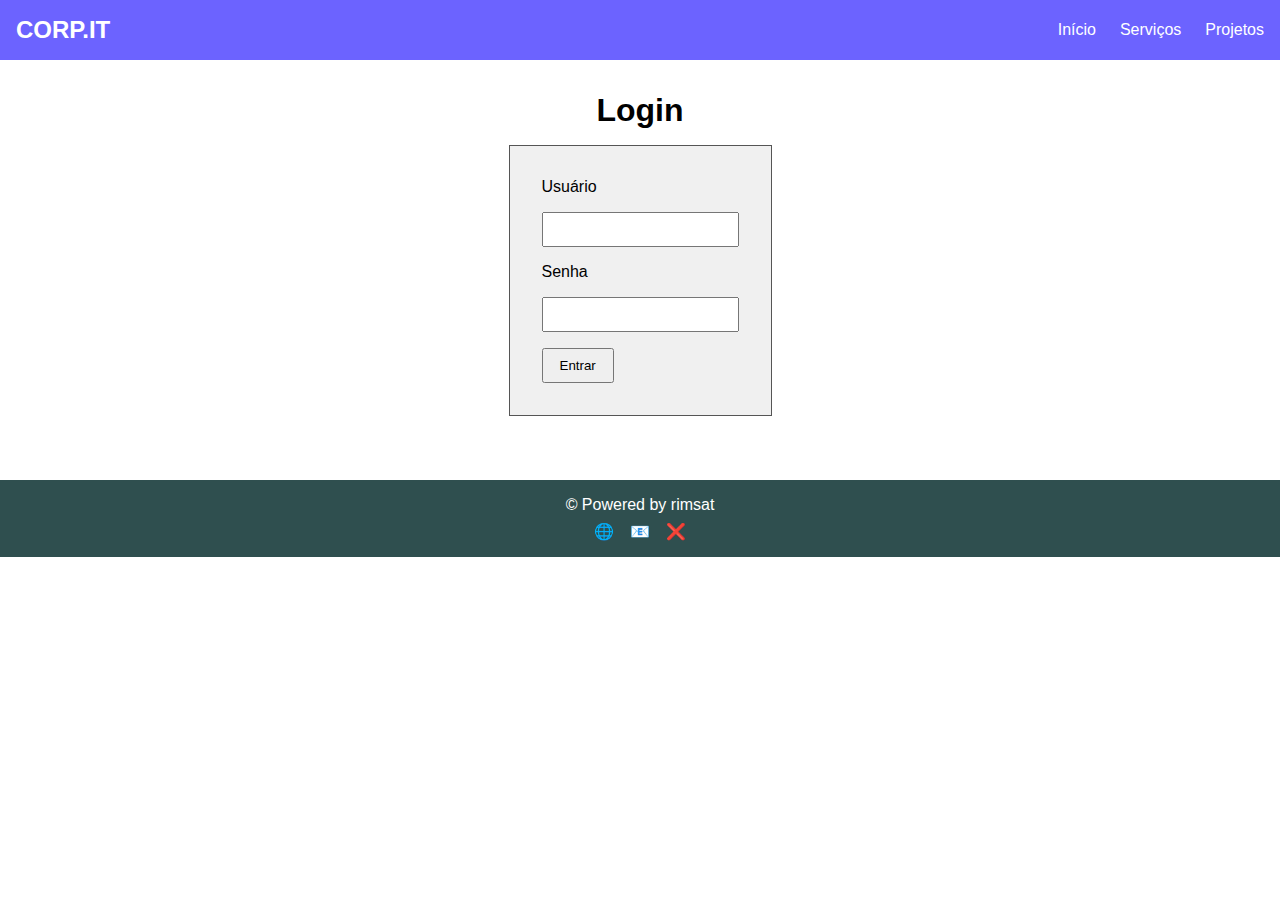
<file: index.html>
<!DOCTYPE html>
<html lang="pt-BR">
<head>
  <meta charset="UTF-8">
  <title>Login - CORP.IT</title>
  <link rel="stylesheet" href="css/estilo.css">
</head>
<body>

  <header>
    <div class="logo">CORP.IT</div>
    <nav>
      <ul>
        <li><a href="#">Início</a></li>
        <li><a href="#">Serviços</a></li>
        <li><a href="#">Projetos</a></li>
      </ul>
    </nav>
  </header>

  <main>
    <h1>Login</h1>
    <section class="login-box">
      <form id="loginForm">
        <label for="usuario">Usuário</label>
        <input type="text" id="usuario" name="usuario" required>

        <label for="senha">Senha</label>
        <input type="password" id="senha" name="senha" required>

        <button type="submit">Entrar</button>
      </form>
    </section>
  </main>

  <footer>
    <p>© Powered by rimsat</p>
    <div class="social-icons">
      <span>🌐</span>
      <span>📧</span>
      <span>❌</span>
    </div>
  </footer>

  <!-- Link para o JavaScript externo -->
  <script src="JS/script.js"></script>
</body>
</html>
</file>
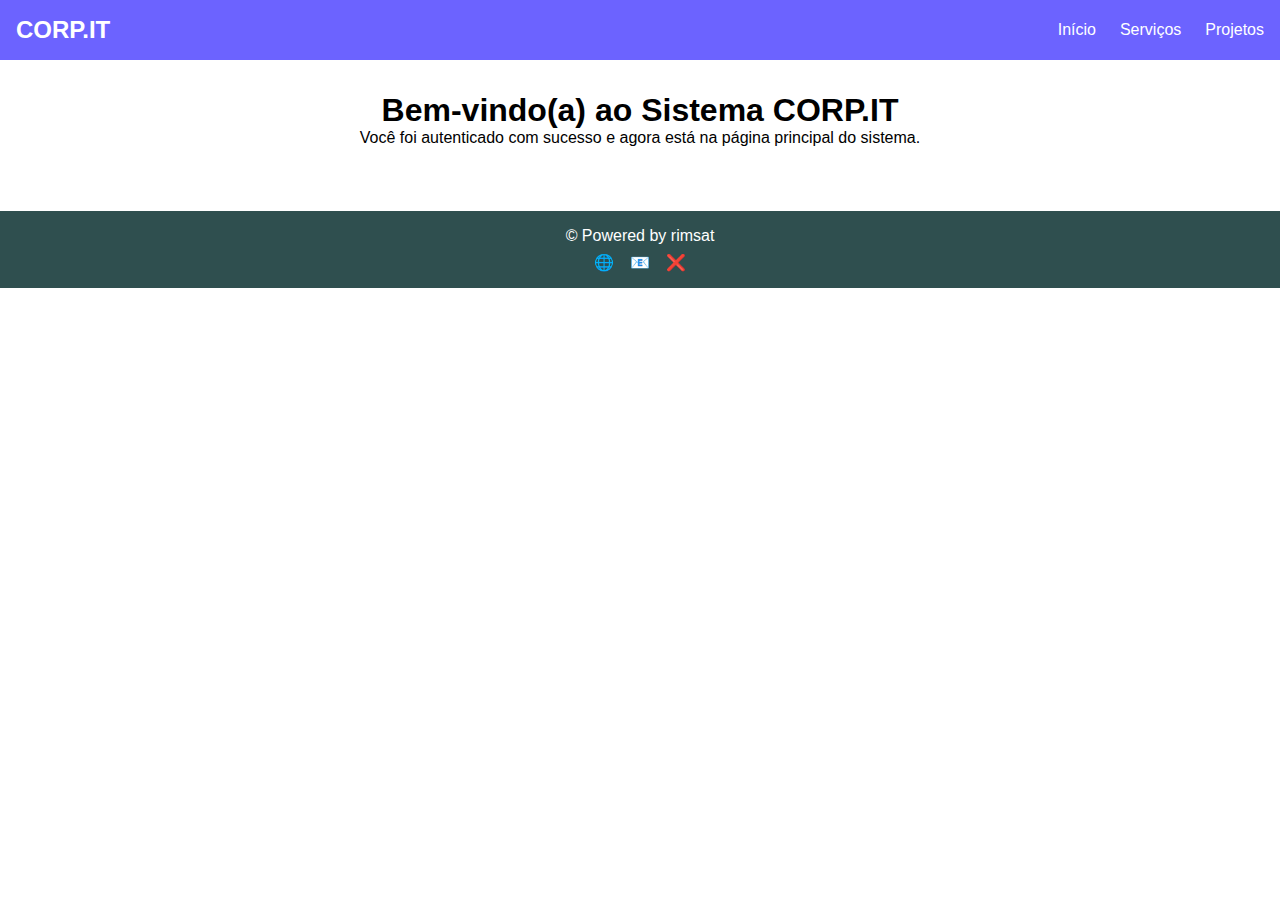
<file: principal.html>
<!DOCTYPE html>
<html lang="pt-BR">
<head>
  <meta charset="UTF-8">
  <title>Página Principal - CORP.IT</title>
  <link rel="stylesheet" href="css/estilo.css">
</head>
<body>

  <!-- Cabeçalho -->
  <header>
    <div class="logo">CORP.IT</div>
    <nav>
      <ul>
        <li><a href="#">Início</a></li>
        <li><a href="#">Serviços</a></li>
        <li><a href="#">Projetos</a></li>
      </ul>
    </nav>
  </header>

  <!-- Conteúdo principal -->
  <main>
    <h1>Bem-vindo(a) ao Sistema CORP.IT</h1>
    <p>Você foi autenticado com sucesso e agora está na página principal do sistema.</p>
  </main>

  <!-- Rodapé -->
  <footer>
    <p>© Powered by rimsat</p>
    <div class="social-icons">
      <span>🌐</span>
      <span>📧</span>
      <span>❌</span>
    </div>
  </footer>

</body>
</html>
</file>
<file: css/estilo.css>
* {
  margin: 0;
  padding: 0;
  box-sizing: border-box;
}

body {
  font-family: Arial, sans-serif;
  background-color: #ffffff;
}

header {
  background-color: #6c63ff;
  color: white;
  padding: 1rem;
  display: flex;
  justify-content: space-between;
  align-items: center;
}

.logo {
  font-weight: bold;
  font-size: 1.5rem;
}

nav ul {
  list-style: none;
  display: flex;
  gap: 1.5rem;
}

nav a {
  color: white;
  text-decoration: none;
}

main {
  padding: 2rem;
  text-align: center;
}

.login-box {
  background-color: #f0f0f0;
  display: inline-block;
  padding: 2rem;
  border: 1px solid #555;
  margin-top: 1rem;
}

.login-box form {
  display: flex;
  flex-direction: column;
  gap: 1rem;
  align-items: flex-start;
}

.login-box input {
  padding: 0.5rem;
  width: 100%;
}

.login-box button {
  padding: 0.5rem 1rem;
}

footer {
  background-color: #2f4f4f;
  color: white;
  text-align: center;
  padding: 1rem;
  margin-top: 2rem;
}

.social-icons {
  margin-top: 0.5rem;
  display: flex;
  justify-content: center;
  gap: 1rem;
}
</file>
